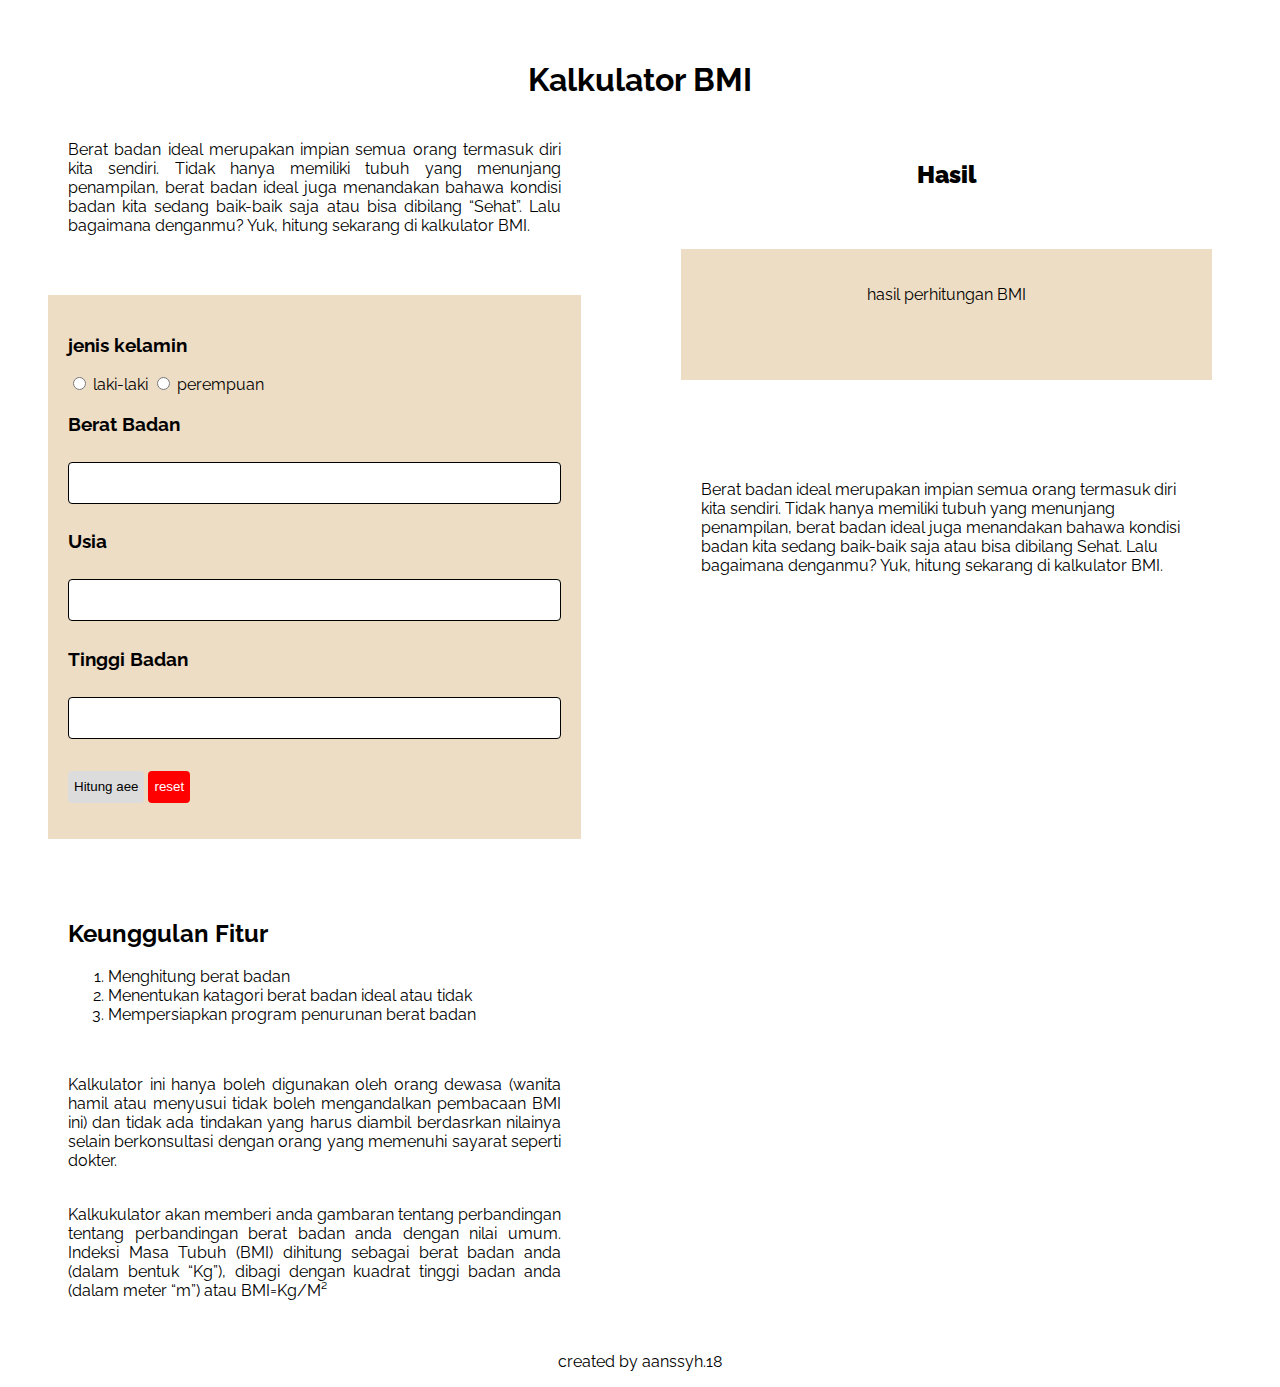
<file: index.html>
<!DOCTYPE html>
<html lang="en">
<head>
    <meta charset="UTF-8">
    <meta name="viewport" content="width=device-width, initial-scale=1.0">
    <title>calculator BMI</title>
    <link rel="stylesheet" href="css\style.css">
</head>
<body>
    <script src="js\scrip.js"></script>

    <header>
        <h1 style="text-align: center;" id="Judul">Kalkulator BMI</h1>
    </header>
<div class="tatanan">
    <main class="utama">
       <article>
        <p class="rapi">Berat badan ideal merupakan impian semua orang termasuk diri kita sendiri. Tidak hanya memiliki tubuh
            yang menunjang penampilan, berat badan ideal juga menandakan bahawa kondisi badan kita sedang baik-baik 
            saja atau bisa dibilang <q>Sehat</q>. Lalu bagaimana denganmu? Yuk, hitung sekarang di kalkulator BMI.
        </p>
       </article>
        <form class="form">
    
           <div>
              <h3>jenis kelamin</h3>
                <input type="radio" name="jenis kelamin" value="laki-laki">
                <label for="laki-laki" id="laki-laki">laki-laki</label>
                <input type="radio" name="jenis kelamin" value="perempuan">
                <label for="perempuan" id="perempuan">perempuan</label>
            </div>

            <div>
                <h3>Berat Badan</h3>
                <input type="number" min="1" max="150" class="berat" id="input-weight">
            </div>

            <div>
                <h3>Usia</h3>
                <input type="number" min="1" max="100" class="usia">
            </div>

            <div>
                <h3>Tinggi Badan</h3>
                <input type="number" min="1" max="200" class="tinggi" id="input-height">
            </div>
             <div class="hai">
                <button class="bg-gainsboro" type="button" onclick="formValidation()">Hitung aee</button>
                <button class="bg-reset" type="button" onclick="reset()">reset</button>
            </div>
        </form>

        <article class="rapi">
             <h2>Keunggulan Fitur</h2>

            <p>
            <ol type="1">
                    <li>Menghitung berat badan</li>
                    <li>Menentukan katagori berat badan ideal atau tidak</li>
                    <li>Mempersiapkan program penurunan berat badan</li>
                </ol>
                <br>
                <p cl>Kalkulator ini hanya boleh digunakan oleh orang dewasa (wanita hamil atau menyusui tidak
                boleh mengandalkan pembacaan BMI ini) dan tidak ada tindakan yang harus diambil berdasrkan
                nilainya selain berkonsultasi dengan orang yang memenuhi sayarat seperti  dokter.</p>
                <p>
                    <br>
                Kalkukulator akan memberi anda gambaran  tentang perbandingan tentang perbandingan berat badan anda dengan nilai umum.
                Indeksi Masa Tubuh (BMI) dihitung sebagai berat badan anda (dalam bentuk <q>Kg</q>), dibagi
                dengan kuadrat tinggi badan anda (dalam meter <q>m</q>) atau BMI=Kg/M²</p>
            </p>
        </article>

    </main>

        <aside class="hasil">
            <h2 id="hasil"><b>Hasil</b></h2>
            <div class="nilaiBMI">
                <div class="box">
                    <p>hasil perhitungan BMI</p>
                    <h2 id="BMI"></h2>
                </div>
                


            </div>

            <p id="penjelasan">Berat badan ideal merupakan impian semua orang termasuk diri kita sendiri. Tidak hanya memiliki tubuh yang menunjang penampilan, berat badan ideal juga menandakan bahawa kondisi badan kita sedang baik-baik saja atau bisa dibilang Sehat. Lalu bagaimana denganmu? Yuk, hitung sekarang di kalkulator BMI.</p>
        </article>
        </aside>
</div>
    <footer>
        <p style="text-align: center;"> created by aanssyh.18</p>
    </footer>
</body>
</html>
</file>
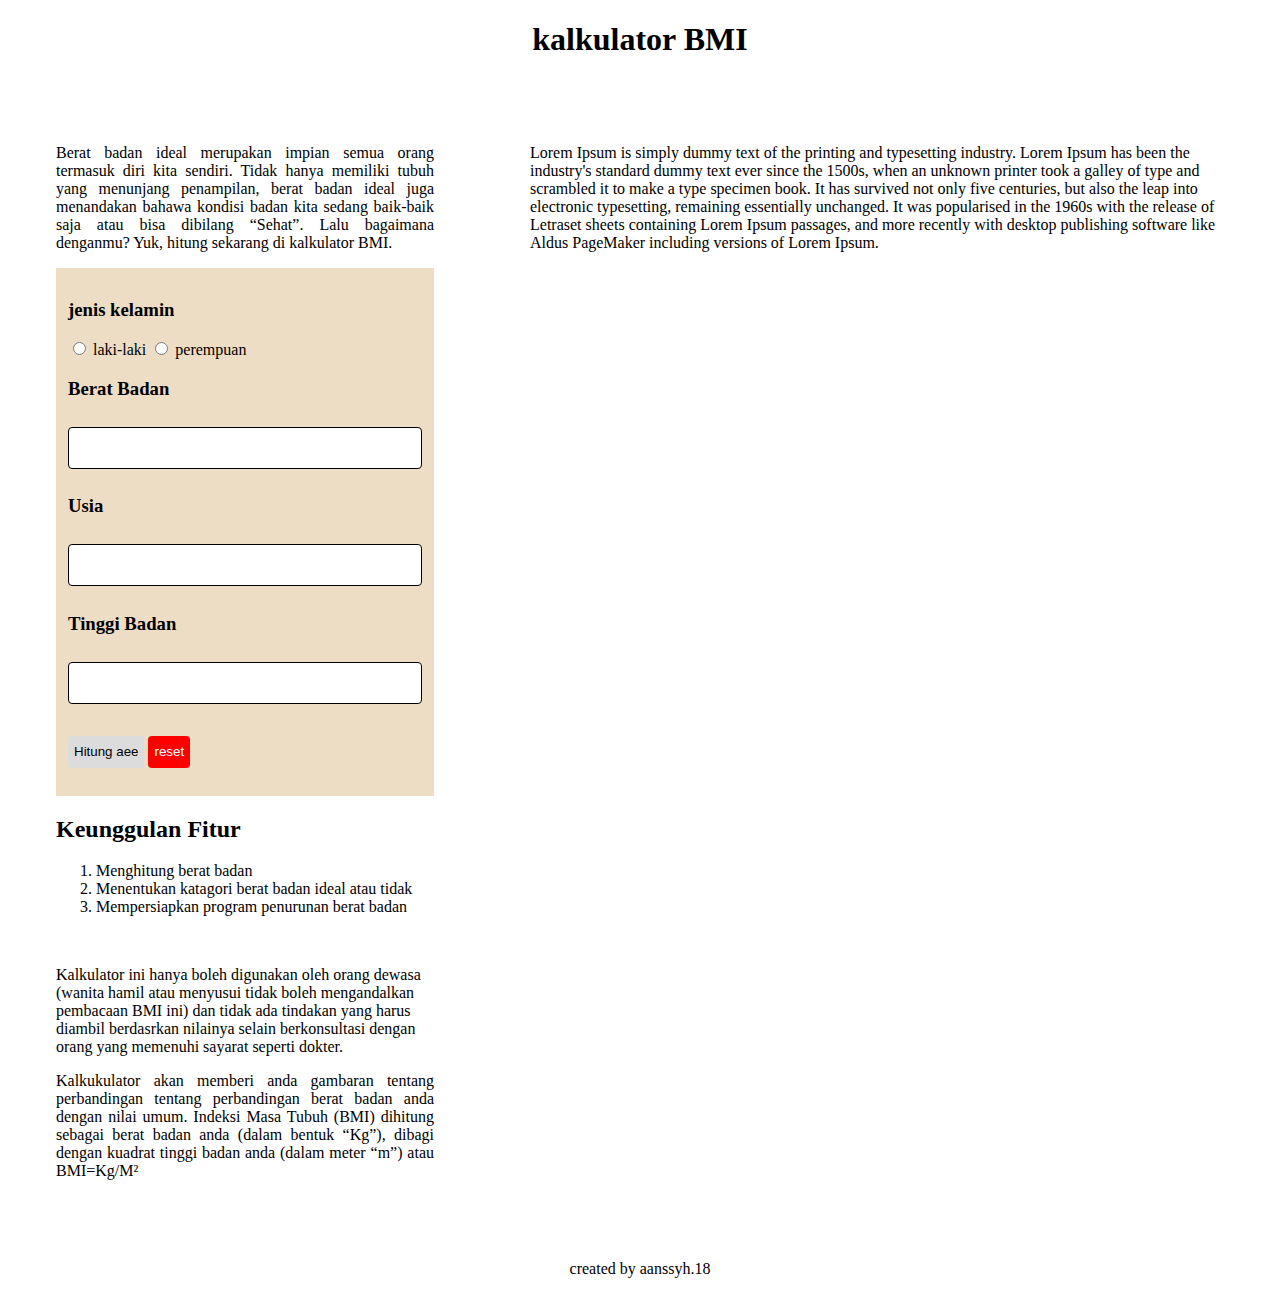
<file: js/index.html>
<!DOCTYPE html>
<html lang="en">
<head>
    <meta charset="UTF-8">
    <meta name="viewport" content="width=device-width, initial-scale=1.0">
    <title>calculator BMI</title>
    <link rel="stylesheet" href="style.css">
</head>
<body>
    <header>
        <h1 style="text-align: center;">kalkulator BMI</h1>
    </header>

    <main style="display: flex;">
        <aside style="solid;padding: 48px;">
       <article>
        <p class="rapi">Berat badan ideal merupakan impian semua orang termasuk diri kita sendiri. Tidak hanya memiliki tubuh
            yang menunjang penampilan, berat badan ideal juga menandakan bahawa kondisi badan kita sedang baik-baik 
            saja atau bisa dibilang <q>Sehat</q>. Lalu bagaimana denganmu? Yuk, hitung sekarang di kalkulator BMI.
        </p>
       </article>
        <form style="padding:12px; background-color: rgb(238, 221, 197);">
    
           <div>
              <h3>jenis kelamin</h3>
                <input type="radio" name="jenis kelamin" value="laki-laki">
                <label for="laki-laki" id="laki-laki">laki-laki</label>
                <input type="radio" name="jenis kelamin" value="perempuan">
                <label for="perempuan" id="perempuan">perempuan</label>
            </div>

            <div>
                <h3>Berat Badan</h3>
                <input type="number" min="1" max="150">
            </div>

            <div>
                <h3>Usia</h3>
                <input type="number" min="1" max="100">
            </div>

            <div>
                <h3>Tinggi Badan</h3>
                <input type="number" min="1" max="200">
            </div>
             <div class="hai">
                <button class="bg-gainsboro">Hitung aee</button>
                <button class="bg-reset">reset</button>
            </div>
        </form>

        <article>
            <header>
             <h2>Keunggulan Fitur</h2>
            </header>
            <p>
            <ol type="1">
                    <li>Menghitung berat badan</li>
                    <li>Menentukan katagori berat badan ideal atau tidak</li>
                    <li>Mempersiapkan program penurunan berat badan</li>
                </ol>
                <br>
                <p cl>Kalkulator ini hanya boleh digunakan oleh orang dewasa (wanita hamil atau menyusui tidak
                boleh mengandalkan pembacaan BMI ini) dan tidak ada tindakan yang harus diambil berdasrkan
                nilainya selain berkonsultasi dengan orang yang memenuhi sayarat seperti  dokter.</p>
                <p class="rapi">
                Kalkukulator akan memberi anda gambaran  tentang perbandingan tentang perbandingan berat badan anda dengan nilai umum.
                Indeksi Masa Tubuh (BMI) dihitung sebagai berat badan anda (dalam bentuk <q>Kg</q>), dibagi
                dengan kuadrat tinggi badan anda (dalam meter <q>m</q>) atau BMI=Kg/M²</p>
            </p>
        </article>
        </aside>

        <aside style="padding: 48px;">
        <section>
            <p>Lorem Ipsum is simply dummy text of the printing and typesetting industry.
                Lorem Ipsum has been the industry's standard dummy text ever since the 1500s, 
                when an unknown printer took a galley of type and scrambled it to make a type
                specimen book. It has survived not only five centuries, but also the leap into
                electronic typesetting, remaining essentially unchanged. It was popularised in 
                the 1960s with the release of Letraset sheets containing Lorem Ipsum passages, and
                more recently with desktop publishing software like Aldus PageMaker including versions of Lorem Ipsum.</p>
        </article>
        </section>
        </aside>
    </main>

    <footer>
        <p style="text-align: center;"> created by aanssyh.18</p>
    </footer>
</body>
</html>
</file>
<file: js/style.css>
button {
    height: 32px;
    background-color: gainsboro;
    border: none;
    border-radius: 4px;
}

.bg-gainsboro {
    background-color: gainsboro;
}

.bg-reset {
    background-color: red;
    color: white;
}
.hai {
    margin-top: 24px;
    margin-bottom: 16px;
}
input[type=number] { 
 
    width: 100%;
    padding: 12px 20px;
    margin: 8px 0;
    display: inline-block;
    border: 1px solid;
    border-radius: 4px;
    box-sizing: border-box;
    font-family: monospace;
    font-size:14px ;
}
.rapi {
    text-align: justify;
}
</file>
